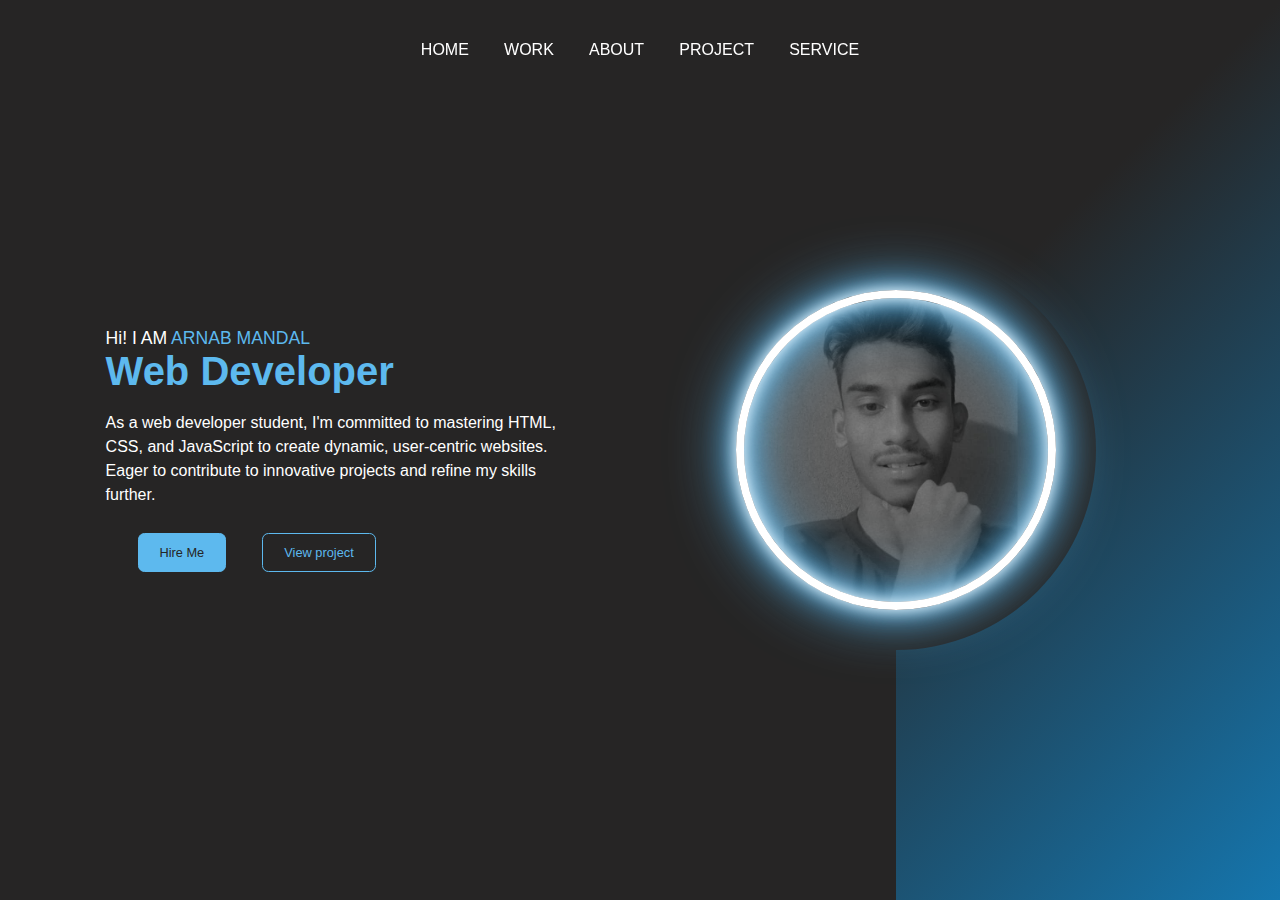
<file: index.html>
<!DOCTYPE html>
<html lang="en">
<head>
    <meta charset="UTF-8">
    <meta name="viewport" content="width=device-width, initial-scale=1.0">
    <title>Protfolio Website</title>
    <link rel="stylesheet" href="style.css">
    <link rel="stylesheet" href="https://cdnjs.cloudflare.com/ajax/libs/font-awesome/6.5.2/css/all.min.css" integrity="sha512-SnH5WK+bZxgPHs44uWIX+LLJAJ9/2PkPKZ5QiAj6Ta86w+fsb2TkcmfRyVX3pBnMFcV7oQPJkl9QevSCWr3W6A==" crossorigin="anonymous" referrerpolicy="no-referrer" />
</head>
<body>
    <div class="protfolio-container">
       <ul class="navlist">
        <li><a href="#">Home</a></li>
        <li><a href="#">Work</a></li>
        <li><a href="">About</a></li>
        <li><a href="#">Project</a></li>
        <li><a href="#">Service</a></li>
       </ul>
      <div class="left-container">
         <div class="icons">
            <i class="fa-brands fa-facebook"></i>
            <i class="fa-brands fa-instagram"></i>
            <i class="fa-brands fa-twitter"></i>
            <i class="fa-brands fa-linkedin-in"></i>
         </div>
         <div class="content">
            <p class="intro">Hi! I AM <span>ARNAB MANDAL</span></p>
            <h1>Web Developer</h1>
            <p class="detail">As a web developer student, I'm committed to mastering HTML, CSS, and JavaScript to create dynamic, user-centric websites. Eager to contribute to innovative projects and refine my skills further.</p>
            <div class="btn-container">
               <button>Hire Me</button>
               <button>View project</button>
            </div>
         </div>
      </div>     
      <div class="right-container"></div>
      <div class="design">
         <div class="circle"></div>
         <div class="circle"></div>
      </div>   
</div>
</body>
</html>
</file>
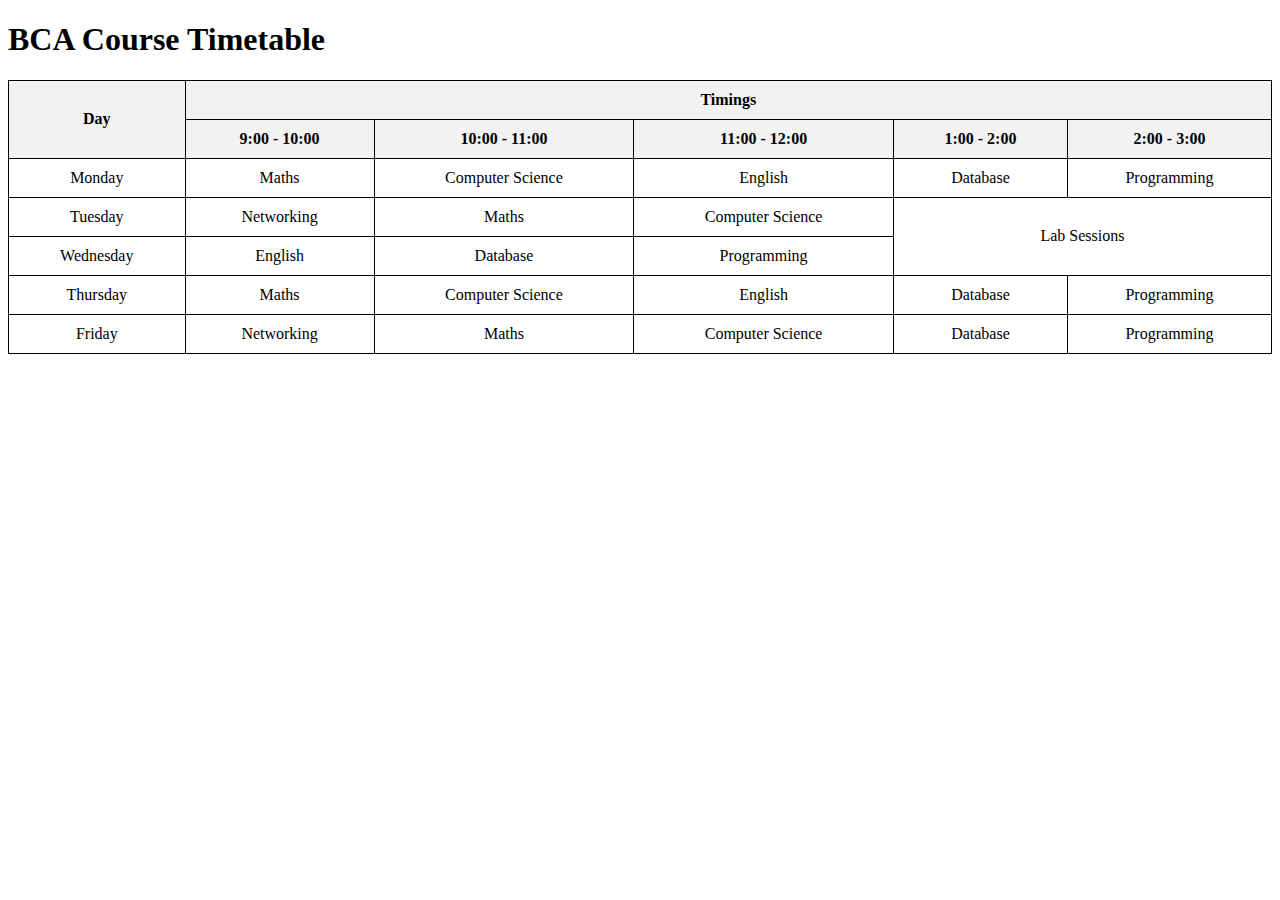
<file: SET 3/BCA  Course timetable.html>
<!DOCTYPE html>
<html>
<head>
    <title>BCA Course Timetable</title>
    <style>
        table {
            width: 100%;
            border-collapse: collapse;
        }
        table, th, td {
            border: 1px solid black;
        }
        th, td {
            padding: 10px;
            text-align: center;
        }
        th {
            background-color: #f2f2f2;
        }
    </style>
</head>
<body>

<h1>BCA Course Timetable</h1>

<table border="1" cellpadding="10" cellspacing="0">
    <thead>
        <tr>
            <th rowspan="2">Day</th>
            <th colspan="5">Timings</th>
        </tr>
        <tr>
            <th>9:00 - 10:00</th>
            <th>10:00 - 11:00</th>
            <th>11:00 - 12:00</th>
            <th>1:00 - 2:00</th>
            <th>2:00 - 3:00</th>
        </tr>
    </thead>
    <tbody>
        <tr>
            <td>Monday</td>
            <td>Maths</td>
            <td>Computer Science</td>
            <td>English</td>
            <td>Database</td>
            <td>Programming</td>
        </tr>
        <tr>
            <td>Tuesday</td>
            <td>Networking</td>
            <td>Maths</td>
            <td>Computer Science</td>
            <td rowspan="2" colspan="2">Lab Sessions</td>
        </tr>
        <tr>
            <td>Wednesday</td>
            <td>English</td>
            <td>Database</td>
            <td>Programming</td>
        </tr>
        <tr>
            <td>Thursday</td>
            <td>Maths</td>
            <td>Computer Science</td>
            <td>English</td>
            <td>Database</td>
            <td>Programming</td>
        </tr>
        <tr>
            <td>Friday</td>
            <td>Networking</td>
            <td>Maths</td>
            <td>Computer Science</td>
            <td>Database</td>
            <td>Programming</td>
        </tr>
    </tbody>
</table>

</body>
</html>
</file>
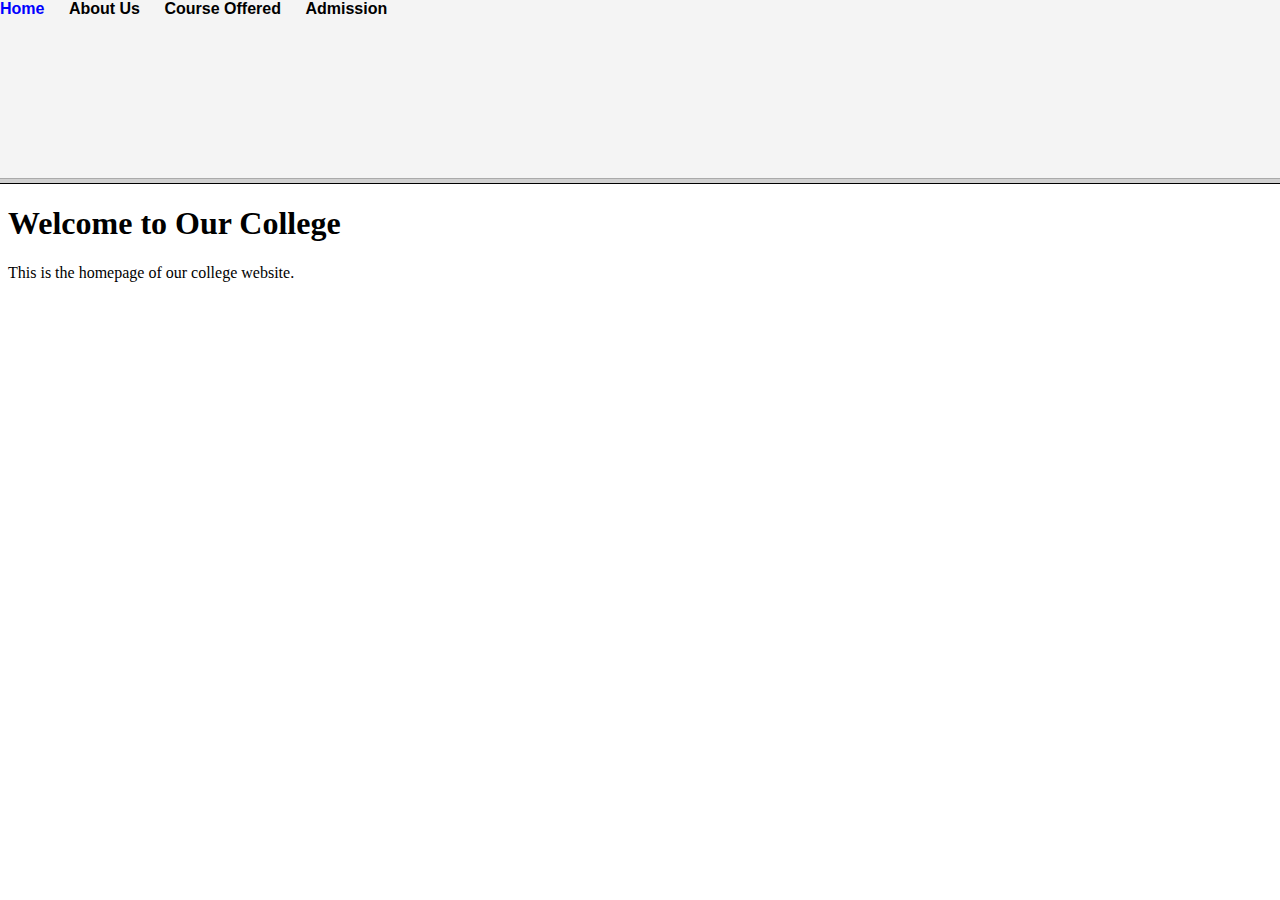
<file: SET 3/College web  site  and link.html>
<!DOCTYPE html>
<html>
<head>
    <title>College Website</title>
</head>
<frameset rows="20%,80%">
    <frame src="menu.html" name="menu">
    <frame src="home.html" name="content">
</frameset>
</html>
</file>
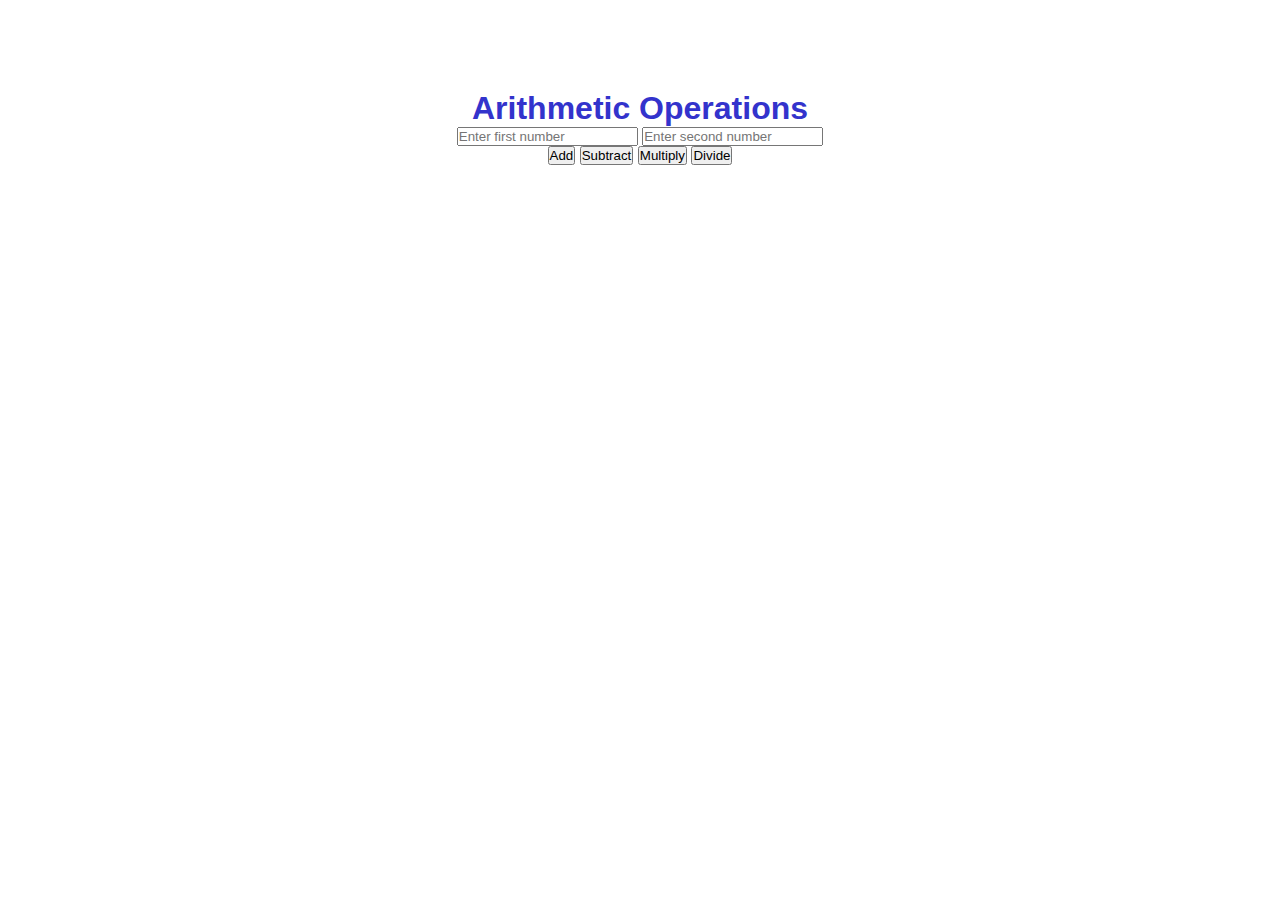
<file: SET 3/Javascript Arithmetec opretear .html>
<!DOCTYPE html>
<html lang="en">
<head>
    <meta charset="UTF-8">
    <meta name="viewport" content="width=device-width, initial-scale=1.0">
    <title>Arithmetic Operations</title>
    <link rel="stylesheet" href="style.css">
</head>
<body>
    <bg color></bg>
    <h1 class="Frist Contener">Arithmetic Operations</h1>
    <input type="number" id="num1" placeholder="Enter first number">
    <input type="number" id="num2" placeholder="Enter second number">
    <br>
    <button onclick="performOperation('add')">Add</button>
    <button onclick="performOperation('subtract')">Subtract</button>
    <button onclick="performOperation('multiply')">Multiply</button>
    <button onclick="performOperation('divide')">Divide</button>
    <div class="result" id="result"></div>

    <script>
        function performOperation(operation) {
            const num1 = parseFloat(document.getElementById('num1').value);
            const num2 = parseFloat(document.getElementById('num2').value);
            let result;

            if (isNaN(num1) || isNaN(num2)) {
                result = 'Please enter valid numbers.';
            } else {
                switch (operation) {
                    case 'add':
                        result = num1 + num2;
                        break;
                    case 'subtract':
                        result = num1 - num2;
                        break;
                    case 'multiply':
                        result = num1 * num2;
                        break;
                    case 'divide':
                        result = num2 !== 0 ? num1 / num2 : 'Error: Division by zero';
                        break;
                    default:
                        result = 'Invalid operation';
                }
            }

            document.getElementById('result').innerText = `Result: ${result}`;
        }
    </script>
</body>
</html>
</file>
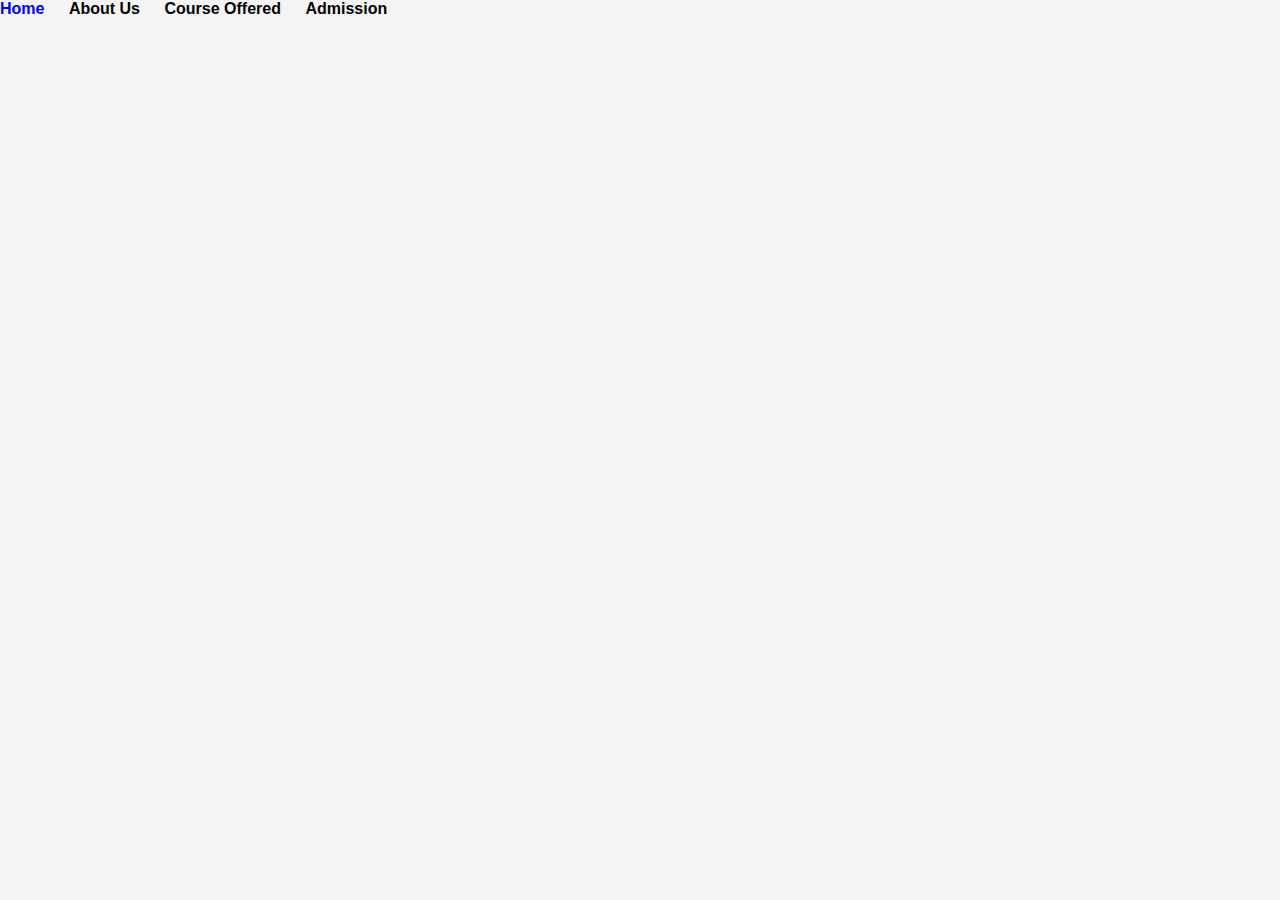
<file: SET 3/menu.html>
<!DOCTYPE html>
<html>
<head>
    <style>
        body {
            font-family: Arial, sans-serif;
            background-color: #f4f4f4;
            margin: 0;
            padding: 0;
        }
        ul {
            list-style-type: none;
            padding: 0;
            margin: 0;
        }
        li {
            display: inline;
            margin-right: 20px;
        }
        a {
            text-decoration: none;
            color: black;
            font-weight: bold;
        }
        a:hover {
            color: blue;
        }
    </style>
</head>
<body>
    <ul>
        <li><a href="home.html" target="content">Home</a></li>
        <li><a href="about.html" target="content">About Us</a></li>
        <li><a href="courses.html" target="content">Course Offered</a></li>
        <li><a href="admission.html" target="content">Admission</a></li>
    </ul>
</body>
</html>
</file>
<file: style.css>
*{
    margin:0;
    padding:0;
    box-sizing:border-box;
    font-family:'poppins',sans-serif;
}
.protfolio-container{
    min-height: 100vh;
    width: 100%;
    display:flex;
}
.navlist{
    display:flex;
    gap:2.2rem;
    height:100px;
    width:100%;
    justify-content: center;
    align-items: center;
    position: fixed;
}
.navlist li{
    list-style: none;
}
.navlist li a{
    text-decoration:none;
    text-transform: uppercase;
    color:#fff;
    font-size:1rem;
    position:relative;
}
.left-container, .right-container{
    height:100vh;
    display:flex;
    align-items: center;
}
.left-container{
    background-color: #262525;
    width:70%;
    padding-left:3.6rem;
}
.right-container{
    background:linear-gradient(-45deg,#1576ae,#262525 70%);
    width:30%;
}
.icons .fa-brands {
    color:#bbb;
    font-size: 1.5rem;
    cursor:pointer;
    background:linear-gradient(#fff,#3877ff);
    -webkit-background-clip:text;
    -webkit-text-fill-color: transparent;
}
.icons{
    display:flex;
    flex-direction:column;
    justify-content:center;
    align-items:center;
    gap:3rem;
}
.content{
    margin-left:3rem;
}
.content .intro{
    font-size:1.1rem;
    color:#fff;
}
.content .intro span{
    color:#5DB9EE;
}
.content h1{
    font-size:2.5rem;
    color:#5DB9EE;
}
.content .detail{
    font-size: 1rem;
    color:#fff;
    max-width:30rem;
    margin:1.1rem 0 1.6rem 0;
    line-height: 1.5rem;
}   
.btn-container button{
    border:.1rem solid #5DB9EE;
    font-size: .8rem;
    padding:.7rem 1.3rem;
    border-radius:.4rem;
    cursor: pointer;
    transition: .5s ease;
}
button:nth-child(1){
    background:#5DB9EE;
    color:#262525;
    margin-left:2rem;
}
button:nth-child(2){
    background:transparent;
    color:#5DB9EE;
    margin-left: 2rem;
}
button:nth-child(2):hover{
    background:#5DB9EE;
    color:#262525;
}
button:nth-child(1):hover{
    background: transparent;
    color:#5DB9EE;
}
.design .circle{
 aspect-ratio: 1; 
 position:absolute;
 border-radius: 50%;
 top:50%;
 left:70%;
 transform:translate(-50%, -50%) ;
}
.circle:nth-child(1){
    background: linear-gradient(90deg, transparent 50%, #262525 50%);
    width:25rem;
}
.circle:nth-child(2){
    width:20rem;
    background-image: url("IMG-20240428-WA0003.jpg");
    background-size: 100%;
    background-repeat: no-repeat;
    border:.5rem solid white;
    box-shadow: 
    0 0 1rem#fff,
    inset 0 0 1rem #fff,
    0 0 2rem #5DB9EE ,
    inset 0 0 2rem #5DB9EE,
    0 0 4rem #5DB9EE,
    inset 0 0 4rem #5DB9EE;
}   
.navlist li a::after{
    content:"";
    position:absolute;
    background:#fff;
    width:100%;
    height:.1rem;
    left:0;
    bottom:-5px;
    transform: scaleX(0);
    transform-origin: bottom right;
    transition:transform .5s;
}
.navlist li a:hover::after{
    transform:scaleX(1);
    transform-origin: bottom left;
}
</file>
<file: SET 3/style.css>
*{
  margin:0;
  padding:0;
  background-color:103783;
}
body{
        font-family: Arial, sans-serif;
        text-align: center;
        color:rgb(51, 51, 204);
        padding-top:7%;
      }
</file>
